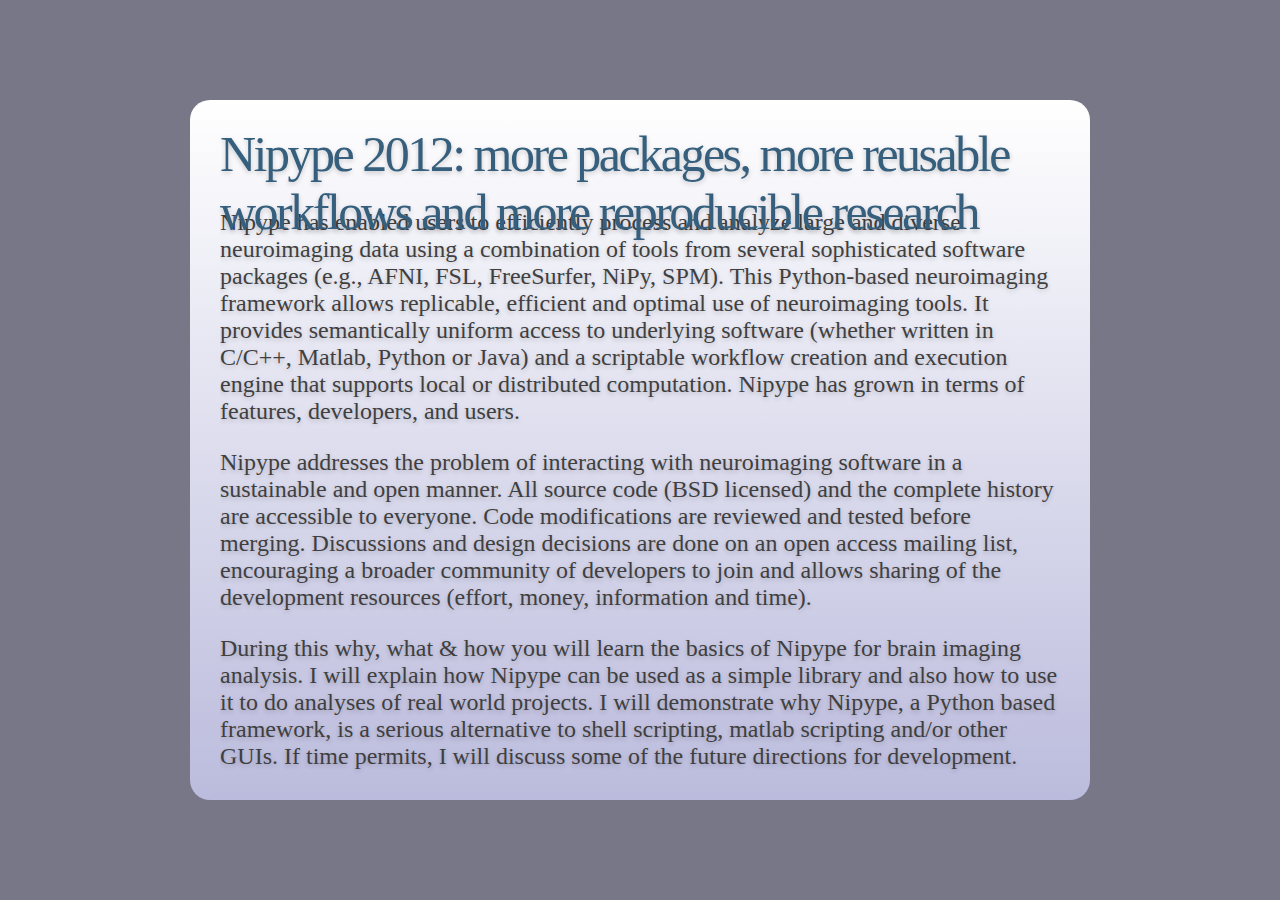
<file: abstract.html>
<!DOCTYPE html>
<!--
  Copyright 2010 Google Inc.

  Licensed under the Apache License, Version 2.0 (the "License");
  you may not use this file except in compliance with the License.
  You may obtain a copy of the License at

     http://www.apache.org/licenses/LICENSE-2.0

  Unless required by applicable law or agreed to in writing, software
  distributed under the License is distributed on an "AS IS" BASIS,
  WITHOUT WARRANTIES OR CONDITIONS OF ANY KIND, either express or implied.
  See the License for the specific language governing permissions and
  limitations under the License.

  Original slides: Marcin Wichary (mwichary@google.com)
  Modifications: Ernest Delgado (ernestd@google.com)
                 Alex Russell (slightlyoff@chromium.org)

  landslide modifications: Adam Zapletal (adamzap@gmail.com)
                           Nicolas Perriault (nperriault@gmail.com)
-->
<html>
<head>
    <meta http-equiv="Content-Type" content="text/html; charset=utf-8" />
    <meta http-equiv="X-UA-Compatible" content="chrome=1">
    <title>Nipype 2012: more packages, more reusable workflows and more reproducible research</title>
    <!-- Styles -->
    
    <style type="text/css" media="print">
      * {
    margin: 0;
    padding: 0;
}
@page {
    size: landscape;
}
body {
    font: 100% "Lucida Grande", "Trebuchet MS", Verdana, sans-serif;
    padding: 0;
    margin: 0;
}
div.slide {
    min-width: 800px;
    min-height: 600px;
    padding: 1em;
    overflow: hidden;
    page-break-after: always;
    border: 1px solid black;
    border-radius: 20px;
}
div.slide div.inner {
    width: 800px;
    height: 600px;
    margin: auto;
    display: table-cell;
}
h1 {
    font-size: 2.4em;
}
h2 {
    font-size: 1.4em;
}
h3 {
    margin: 1em 0;
}
ul {
    margin: 0;
    padding: 0;
}
p, li, pre {
    margin: 1em 0;
}
li {
    margin-left: 2em;
}
a {
    color: #000000;
}
pre, code {
    max-width: 800px;
    background: #eee;
    font-family: Monaco, monospace;
    font-size: 90%;
}
pre {
    padding: .2em .5em;
    overflow: hidden;
    border-radius: .8em;
}
code {
    padding: 0 .2em;
}
.slide header:only-child h1 {
  line-height: 180%;
  text-align: center;
  display: table-cell;
  vertical-align: middle;
  height: 600px;
  width: 800px;
  font-size: 48px;
  margin-top:100px;
  margin-bottom:100px;
}
#toc, #help, .slide aside, .slide footer, .slide .notes {
  display: none;
}

    </style>
    <style type="text/css" media="screen, projection">
      body {
  font: 14px "Lucida Grande", "Trebuchet MS", Verdana, sans-serif;
  background: #778;
  padding: 0;
  margin: 0;
  overflow: hidden;
}

div.presentation {
  position: absolute;
  width: 100%;
  display: table-cell;
  vertical-align: middle;
  height: 100%;
  background: inherit;
}

div.presentation > h1 {
  display: none;
}

div.slides {
  width: 100%;
  height: 100%;
  overflow: hidden;
  left: 0;
  top: 0;
  position: absolute;
  display: block;
  -webkit-transition: -webkit-transform 1s ease-in-out;
  -moz-transition: -moz-transform 1s ease-in-out;
  -o-transition: -o-transform 1s ease-in-out;
}

div.slide {
  display: inline;
  position: absolute;
  overflow: hidden;
  width: 900px;
  height: 700px;
  margin-top: -350px;
  margin-left: -400px;
  left: 50%;
  top: 50%;
  background: -webkit-gradient(linear, left bottom, left top, from(#bbd), to(#fff));
  background-color: #eee;
  background: -moz-linear-gradient(bottom, #bbd, #fff);
  -webkit-transition: margin 0.25s ease-in-out;
  -moz-transition: margin 0.25s ease-in-out;
  -o-transition: margin 0.25s ease-in-out;
  border-top-left-radius: 20px;
  -moz-border-radius-topleft: 20px;
  -webkit-border-top-left-radius: 20px;
  border-top-right-radius: 20px;
  -moz-border-radius-topright: 20px;
  -webkit-border-top-right-radius: 20px;
  border-bottom-right-radius: 20px;
  -moz-border-radius-bottomright: 20px;
  -webkit-border-bottom-right-radius: 20px;
  border-bottom-left-radius: 20px;
  -moz-border-radius-bottomleft: 20px;
  -webkit-border-bottom-left-radius: 20px;
}

div#current_presenter_notes {
	display: none;
}

div.slide div.presenter_notes {
	display: none;
}

/* Expose */

body.expose div.slides {
  float: left;
  position: relative;
  overflow: auto;
  margin-bottom: 10px;
}

body.expose div.slide {
  display: block;
  float: left;
  position: relative;
  left: auto !important;
  top: auto !important;
  margin: 10px !important;
  -webkit-transition: none;
  -moz-transition: none;
  -o-transition: none;  
  -moz-transform: scale(.33, .33);
  -moz-transform-origin: 0 0;
  -webkit-transform: scale(.33, .33);
  -webkit-transform-origin: 0 0;
  -o-transform: scale(.33, .33);
  -o-transform-origin: 0 0;
  cursor: pointer;
}

body.expose div.slide:hover {
  background: -webkit-gradient(linear, left bottom, left top, from(#bdd), to(#fff));
  background-color: #eee;
  background: -moz-linear-gradient(bottom, #bdd, #fff);
}

body.expose .slide-wrapper {
  float: left;
  position: relative;
  margin: .5%;
  width: 300px;
  height: 233px;
}

body.expose .slide footer {
}

body.expose .slide .inner {
}

body.expose .slide.far-past,
body.expose .slide.past,
body.expose .slide.future,
body.expose .slide.far-future {
  margin-left: 0;
}

body.expose .slide.current {
  background: -webkit-gradient(linear, left bottom, left top, from(#ddb), to(#fff));
  background-color: #eee;
  background: -moz-linear-gradient(bottom, #ddb, #fff);
  border: 16px solid #fff;
  -moz-transform: scale(.315, .315);
  -moz-transform-origin: 0 0;
  -webkit-transform: scale(.315, .315);
  -webkit-transform-origin: 0 0;
  -o-transform: scale(.315, .315);
  -o-transform-origin: 0 0;
}

/* Presenter Mode */

body.presenter_view div.slide {
  display: inline;
  position: absolute;
  overflow: hidden;
  -moz-transform: scale(.5, .5);
  -moz-transform-origin: 0 0;
  -webkit-transform: scale(.5, .5);
  -webkit-transform-origin: 0 0;
  -o-transform: scale(.5, .5);
  -o-transform-origin: 0 0;
	margin-top: -300px;
}

body.presenter_view .slide.far-past {
  display: block;
  margin-left: -1500px;
}

body.presenter_view .slide.past {
  display: block;
  margin-left: -975px;
}

body.presenter_view .slide.current {
  display: block;
  margin-left: -475px;
  border: 8px solid maroon;
  z-index: 2;
}

body.presenter_view .slide.future {
  display: block;
  margin-left: 25px;
  z-index: 1;
}

body.presenter_view .slide.far-future {
  display: block;
  margin-left: 525px;
}

body.presenter_view div#current_presenter_notes {
	visibility: visible;
	display: block;
	position: absolute;
	overflow: auto;
	vertical-align: middle;
	left: 50%;
	top: 50%;
	margin-left: -475px;
	margin-top: 100px;
	z-index: 2;
	width: 950px;
	border-style: solid;
	height: 30%;
	background-color: silver;
}

body.presenter_view div#current_presenter_notes section {
  font-family: 'Lucida Grande';
  color: black;
  text-shadow: rgba(0, 0, 0, 0.2) 0 2px 5px;
  display: block;
  overflow: visible;
  position: relative;
  background-color: #fffeff;
  height: 120px;
  margin-right: 30px;
  margin-top: 60px;
  margin-left: 30px;
  padding-right: 10px;
  padding-left: 10px;
  padding-top: 10px;
}

body.presenter_view div#current_presenter_notes section p {
	margin: 0;
}

body.presenter_view div#current_presenter_notes h1 {
	font-size: 50%;
	display: block;
}

/* Slide styles */

div.slide p {
  font-size: 24px;
}

.slide.far-past {
  display: block;
  margin-left: -2400px;
}

.slide.past {
  display: block;
  margin-left: -1400px;
}

.slide.current {
  display: block;
  margin-left: -450px;
}

.slide.future {
  display: block;
  margin-left: 500px;
}

.slide.far-future {
  display: block;
  margin-left: 1500px;
}

body.three-d div.slides {
  -webkit-transform: translateX(50px) scale(0.8) rotateY(10deg);
  -moz-transform: translateX(50px) scale(0.8) rotateY(10deg);
  -o-transform: translateX(50px) scale(0.8) rotateY(10deg);
}


/* Content */

header:not(:only-child) {
  font-family: 'Lucida Grande';
  font-weight: normal;
  font-size: 50px;
  letter-spacing: -.05em;
  color: black;
  text-shadow: rgba(0, 0, 0, 0.2) 0 2px 5px;
  position: absolute;
  left: 30px;
  top: 25px;
  margin: 0;
  padding: 0;
}

header h1, header h2, header h3, header h4, header h5, header h6 {
  color: #355F7C;
  display: inline;
  font-size: 100%;
  font-weight: normal;
  padding: 0;
  margin: 0;
}

header h2:first-child {
  margin-top: 0;
}

section, .slide header:only-child h1 {
  font-family: 'Lucida Grande';
  color: #3f3f3f;
  text-shadow: rgba(0, 0, 0, 0.2) 0 2px 5px;
  margin-left: 30px;
  margin-right: 30px;
  margin-top: 85px;
  display: block;
  overflow: hidden;
}

.slide header:only-child h1 {
  color: #355F7C;
}

a {
  color: inherit;
  display: inline-block;
  text-decoration: none;
  line-height: 110%;
  border-bottom: 2px solid #3f3f3f;
}

pre {
  font-size: 20px;
  font-family: Monaco, Courier, monospace;
}

li {
  padding: 10px 0;
  font-size: 26px;
}

.slide header:only-child h1 {
  line-height: 180%;
  text-align: center;
  display: table-cell;
  vertical-align: middle;
  height: 700px;
  width: 900px;
  font-size: 50px;
  margin-top:100px;
  margin-bottom:100px;
}

div.slide blockquote p{
  font-size: 25px;
  line-height: 150%;
  font-style: italic;
}

div.slide blockquote{
  font-size: 20px;
  line-height: 150%;
}


.h3 {
  height: 50px;
  display: block;
}

h3 {
  font-size: 35px;
  right: 5px;
  position: absolute;
  color: #355F7C;
  margin-top: -50px;
  margin-right: 50px;
}

#plan ul{
  list-style: none
}

#plan li {
  font-size: 30px;
  line-height: 50px;
}

img {
  margin-left: auto;
  margin-right: auto;
  display: block;
}

span.math-example img{
  display: inline;
  margin-left: 5px;
  margin-right: 5px;
}

section table, section table thead, section table tbody{
  font-size: 30px;
  margin: auto;
}

section table, section table td{
    border: 0px;
}

section table tr {
  padding-left: 15px;
  padding-right: 15px;
}

span.math-example p, span.math-example ul, span.math-example li {
  font-size: 15px;
}

.sidebar {
  clear: both;
  background: -webkit-gradient(linear, top right, bottom right, from(#dde), to(#fff));
  -webkit-transition: margin 0.25s ease-in-out;
  background-color: #eee;
  background: -moz-linear-gradient(right, #dde, #fff);
  border-right: 5px solid #ccd;
  z-index: 9999999;
  height: 100%;
  overflow: hidden;
  top: 0;
  position: absolute;
  display: block;
  margin: 0;
  margin-left: -400px;
  padding: 10px 16px;
  overflow: auto;
  -webkit-transition: margin 0.2s ease-in-out;
  -moz-transition: margin 0.2s ease-in-out;
  -o-transition: margin 0.2s ease-in-out;
}

.sidebar h2 {
  text-shadow: rgba(0, 0, 0, 0.2) 0 2px 5px;
  margin: 0 0 16px;
  padding: 0;
}

.sidebar table {
  width: 100%;
  margin: 0;
  padding: 0;
  border-collapse: collapse;
}

.sidebar table caption {
  display: none;
}

.sidebar tr {
  margin: 2px 0;
  border-bottom: 1px solid #ccc;
}

.sidebar th {
  text-align: left;
  font-weight: normal;
  max-width: 300px;
  overflow: hidden;
}

.sidebar tr.sub th {
  text-indent: 20px;
}

.sidebar td {
  text-align: right;
  min-width: 20px;
}

.sidebar a {
  display: block;
  text-decoration: none;
  border-bottom: none;
  padding: 4px 0;
}

.sidebar tr.active {
  background: #ff0;
}

aside {
  display: none;
}

aside.source {
  position: absolute;
  bottom: 6px;
  left: 10px;
  text-indent: 10px;
}

aside.page_number {
  position: absolute;
  bottom: 6px;
  right: 10px;
  text-indent: 10px;
}

span.plan li {
  font-size: 35px;
  margin-top: 35px;
  list-style: none;
}

span.float-right {
  float: right;
}

span.float-left {
  float: left;
}

span.small li{
  font-size: 165%;
  padding-top: 5px;
  padding-bottom: 5px;
}

span.regression img {
  margin-top: -100px;
  padding-left: 150px;
}

span.gaussian img {
  margin-top: -60px;
  padding-left: 220px;
}

span.hyperplan img {
  margin-top: -100px;
}

span.explosion_donnee img {
  margin-top: 100px;
}

span.important p{
  font-size: 30px;
  font-weight: bold;
}

span.big p{
  text-shadow: rgba(0, 0, 0, 0.4) 0 3px 7px;
  font-size: 60px;
  height: 900px;
  line-height: 100%;
  margin-top: 200px;
  text-align: center;
  vertical-align: middle;
  width: 800px;
}

blockquote.medium {
  font-weight: bold;
}

span.simple {
  color: #4EACC5;
}

span.efficace {
  color: #FF9C34;
}

span.documente {
  color: #4E9A06;
}

.notes {
  display: none;
  padding: 10px;
  background: #ccc;
  border-radius: 10px;
  -moz-border-radius: 10px;
  -webkit-border-radius: 10px;
}

div.slide p.notes {
    font-size: 90%;
}

pre.highlight {
  overflow-y: hidden;
  display: inline;
  white-space: pre;

  font-size: 15px;
}


/* Pygments default theme */
.hll { background-color: #ffffcc }
.c { color: #408080;
     font-style: italic;
     font-size: 15px;
  } /* Comment */
.err { border: 1px solid #FF0000 } /* Error */
.k { color: #008000; font-weight: bold } /* Keyword */
.o { color: #666666 } /* Operator */
.cm { color: #408080; font-style: italic } /* Comment.Multiline */
.cp { color: #BC7A00 } /* Comment.Preproc */
.c1 { color: #408080; font-style: italic } /* Comment.Single */
.cs { color: #408080; font-style: italic } /* Comment.Special */
.gd { color: #A00000 } /* Generic.Deleted */
.ge { font-style: italic } /* Generic.Emph */
.gr { color: #FF0000 } /* Generic.Error */
.gh { color: #000080; font-weight: bold } /* Generic.Heading */
.gi { color: #00A000 } /* Generic.Inserted */
.go { color: #808080 } /* Generic.Output */
.gp { color: #000080; font-weight: bold } /* Generic.Prompt */
.gs { font-weight: bold } /* Generic.Strong */
.gu { color: #800080; font-weight: bold } /* Generic.Subheading */
.gt { color: #0040D0 } /* Generic.Traceback */
.kc { color: #008000; font-weight: bold } /* Keyword.Constant */
.kd { color: #008000; font-weight: bold } /* Keyword.Declaration */
.kn { color: #008000; font-weight: bold } /* Keyword.Namespace */
.kp { color: #008000 } /* Keyword.Pseudo */
.kr { color: #008000; font-weight: bold } /* Keyword.Reserved */
.kt { color: #B00040 } /* Keyword.Type */
.m { color: #666666 } /* Literal.Number */
.s { color: #BA2121 } /* Literal.String */
.na { color: #7D9029 } /* Name.Attribute */
.nb { color: #008000 } /* Name.Builtin */
.nc { color: #0000FF; font-weight: bold } /* Name.Class */
.no { color: #880000 } /* Name.Constant */
.nd { color: #AA22FF } /* Name.Decorator */
.ni { color: #999999; font-weight: bold } /* Name.Entity */
.ne { color: #D2413A; font-weight: bold } /* Name.Exception */
.nf { color: #0000FF } /* Name.Function */
.nl { color: #A0A000 } /* Name.Label */
.nn { color: #0000FF; font-weight: bold } /* Name.Namespace */
.nt { color: #008000; font-weight: bold } /* Name.Tag */
.nv { color: #19177C } /* Name.Variable */
.ow { color: #AA22FF; font-weight: bold } /* Operator.Word */
.w { color: #bbbbbb } /* Text.Whitespace */
.mf { color: #666666 } /* Literal.Number.Float */
.mh { color: #666666 } /* Literal.Number.Hex */
.mi { color: #666666 } /* Literal.Number.Integer */
.mo { color: #666666 } /* Literal.Number.Oct */
.sb { color: #BA2121 } /* Literal.String.Backtick */
.sc { color: #BA2121 } /* Literal.String.Char */
.sd { color: #BA2121; font-style: italic } /* Literal.String.Doc */
.s2 { color: #BA2121 } /* Literal.String.Double */
.se { color: #BB6622; font-weight: bold } /* Literal.String.Escape */
.sh { color: #BA2121 } /* Literal.String.Heredoc */
.si { color: #BB6688; font-weight: bold } /* Literal.String.Interpol */
.sx { color: #008000 } /* Literal.String.Other */
.sr { color: #BB6688 } /* Literal.String.Regex */
.s1 { color: #BA2121 } /* Literal.String.Single */
.ss { color: #19177C } /* Literal.String.Symbol */
.bp { color: #008000 } /* Name.Builtin.Pseudo */
.vc { color: #19177C } /* Name.Variable.Class */
.vg { color: #19177C } /* Name.Variable.Global */
.vi { color: #19177C } /* Name.Variable.Instance */
.il { color: #666666 } /* Literal.Number.Integer.Long */

    </style>
    
    
    <!-- /Styles -->
    <!-- Javascripts -->
    
    <script>
      function main() {
  // Since we don't have the fallback of attachEvent and
  // other IE only stuff we won't try to run JS for IE.
  // It will run though when using Google Chrome Frame
  if (document.all) { return; }

  var currentSlideNo;
  var notesOn = false;
  var slides = document.getElementsByClassName('slide');
  var touchStartX = 0;
  var spaces = /\s+/, a1 = [""];
  var tocOpened = false;
  var helpOpened = false;
  var overviewActive = false;
  var showingPresenterView = false;
  var presenterViewWin = null;
  var isPresenterView = false;

  var str2array = function(s) {
    if (typeof s == "string" || s instanceof String) {
      if (s.indexOf(" ") < 0) {
        a1[0] = s;
        return a1;
      } else {
        return s.split(spaces);
      }
    }
    return s;
  };

  var trim = function(str) {
    return str.replace(/^\s\s*/, '').replace(/\s\s*$/, '');
  };

  var addClass = function(node, classStr) {
    classStr = str2array(classStr);
    var cls = " " + node.className + " ";
    for (var i = 0, len = classStr.length, c; i < len; ++i) {
      c = classStr[i];
      if (c && cls.indexOf(" " + c + " ") < 0) {
        cls += c + " ";
      }
    }
    node.className = trim(cls);
  };

  var removeClass = function(node, classStr) {
    var cls;
    if (classStr !== undefined) {
      classStr = str2array(classStr);
      cls = " " + node.className + " ";
      for (var i = 0, len = classStr.length; i < len; ++i) {
        cls = cls.replace(" " + classStr[i] + " ", " ");
      }
      cls = trim(cls);
    } else {
      cls = "";
    }
    if (node.className != cls) {
      node.className = cls;
    }
  };

  var getSlideEl = function(slideNo) {
    if (slideNo > 0) {
      return slides[slideNo - 1];
    } else {
      return null;
    }
  };

  var getSlideTitle = function(slideNo) {
    var el = getSlideEl(slideNo);
    if (el) {
      var headers = el.getElementsByTagName('header');
      if (headers.length > 0) {
        return el.getElementsByTagName('header')[0].innerText;
      }
    }
    return null;
  };

  var getSlidePresenterNote = function(slideNo) {
    var el = getSlideEl(slideNo);
    if (el) {
      var n = el.getElementsByClassName('presenter_notes');
      if (n.length > 0) {
        return n[0];
      }
    }
    return null;
  };

  var changeSlideElClass = function(slideNo, className) {
    var el = getSlideEl(slideNo);
    if (el) {
      removeClass(el, 'far-past past current future far-future');
      addClass(el, className);
    }
  };

  var updateSlideClasses = function(updateOther) {
    window.location.hash = (isPresenterView ? "presenter" : "slide") + currentSlideNo;

    for (var i=1; i<currentSlideNo-1; i++) {
      changeSlideElClass(i, 'far-past');
    }

    changeSlideElClass(currentSlideNo - 1, 'past');
    changeSlideElClass(currentSlideNo, 'current');
    changeSlideElClass(currentSlideNo + 1, 'future');

    for (i=currentSlideNo+2; i<slides.length+1; i++) {
      changeSlideElClass(i, 'far-future');
    }

    highlightCurrentTocLink();

    document.getElementsByTagName('title')[0].innerText = getSlideTitle(currentSlideNo);

    updatePresenterNotes();

    if (updateOther) { updateOtherPage(); }
  };

  var updatePresenterNotes = function() {
    if (!isPresenterView) { return; }

    var existingNote = document.getElementById('current_presenter_notes');
    var currentNote = getSlidePresenterNote(currentSlideNo).cloneNode(true);
    currentNote.setAttribute('id', 'presenter_note');

    existingNote.replaceChild(currentNote, document.getElementById('presenter_note'));
  };

  var highlightCurrentTocLink = function() {
    var toc = document.getElementById('toc');

    if (toc) {
      var tocRows = toc.getElementsByTagName('tr');
      for (var i=0; i<tocRows.length; i++) {
        removeClass(tocRows.item(i), 'active');
      }

      var currentTocRow = document.getElementById('toc-row-' + currentSlideNo);
      if (currentTocRow) {
        addClass(currentTocRow, 'active');
      }
    }
  };

  var updateOtherPage = function() {
    if (!showingPresenterView) { return; }

    var w = isPresenterView ? window.opener : presenterViewWin;
    w.postMessage('slide#' + currentSlideNo, '*');
  }

  var nextSlide = function() {
    if (currentSlideNo < slides.length) {
      currentSlideNo++;
    }
    updateSlideClasses(true);
  };

  var prevSlide = function() {
    if (currentSlideNo > 1) {
      currentSlideNo--;
    }
    updateSlideClasses(true);
  };

  var showNotes = function() {
    var notes = getSlideEl(currentSlideNo).getElementsByClassName('notes');
    for (var i = 0, len = notes.length; i < len; i++) {
      notes.item(i).style.display = (notesOn) ? 'none':'block';
    }
    notesOn = (notesOn) ? false : true;
  };

  var showSlideNumbers = function() {
    var asides = document.getElementsByClassName('page_number');
    var hidden = asides[0].style.display != 'block';
    for (var i = 0; i < asides.length; i++) {
      asides.item(i).style.display = hidden ? 'block' : 'none';
    }
  };

  var showSlideSources = function() {
    var asides = document.getElementsByClassName('source');
    var hidden = asides[0].style.display != 'block';
    for (var i = 0; i < asides.length; i++) {
      asides.item(i).style.display = hidden ? 'block' : 'none';
    }
  };

  var showToc = function() {
    if (helpOpened) {
        showHelp();
    }

    var toc = document.getElementById('toc');

    if (toc) {
      toc.style.marginLeft = tocOpened ? '-' + toc.clientWidth + 'px' : '0px';
      tocOpened = !tocOpened;
    }

    updateOverview();
  };

  var showHelp = function() {
    if (tocOpened) {
        showToc();
    }

    var help = document.getElementById('help');

    if (help) {
      help.style.marginLeft = helpOpened ? '-' + help.clientWidth + 'px' : '0px';
      helpOpened = !helpOpened;
    }
  };

  var showPresenterView = function() {
    if (isPresenterView) { return; }

    if (showingPresenterView) {
      presenterViewWin.close();
      presenterViewWin = null;
      showingPresenterView = false;
    } else {
      presenterViewWin = open(window.location.pathname + "#presenter" + currentSlideNo, 'presenter_notes',
                                  'directories=no,location=no,toolbar=no,menubar=no,copyhistory=no');
      showingPresenterView = true;
    }
  }

  var switch3D = function() {
    if (document.body.className.indexOf('three-d') == -1) {
      document.getElementsByClassName('presentation')[0].style.webkitPerspective = '1000px';
      document.body.className += ' three-d';
    } else {
      window.setTimeout("document.getElementsByClassName('presentation')[0].style.webkitPerspective = '0';", 2000);
      document.body.className = document.body.className.replace(/three-d/, '');
    }
  };

  var toggleOverview = function() {
    var action = overviewActive ? removeClass : addClass;
    action(document.body, 'expose');
    overviewActive = !overviewActive;
    updateOverview();
  };

  var updateOverview = function() {
    try {
      var presentation = document.getElementsByClassName('presentation')[0];
    } catch (e) {
      return;
    }

    if (isPresenterView) {
      var action = overviewActive ? removeClass : addClass;
      action(document.body, 'presenter_view');
    }

    var toc = document.getElementById('toc');

    if (!toc) {
      return;
    }
    
    if (!tocOpened || !overviewActive) {
      presentation.style.marginLeft = '0px';
      presentation.style.width = '100%';
    } else {
      presentation.style.marginLeft = toc.clientWidth + 'px';
      presentation.style.width = (presentation.clientWidth - toc.clientWidth) + 'px';
    }
  };

  var handleBodyKeyDown = function(event) {
    switch (event.keyCode) {
      case 13: // Enter
        if (overviewActive) {
          toggleOverview();
        }
        break;
      case 27: // ESC
        toggleOverview();
        break;
      case 37: // left arrow
        prevSlide();
        break;
      case 39: // right arrow
      case 32: // space
        nextSlide();
        break;
      case 50: // 2
        showNotes();
        break;
      case 51: // 3
        switch3D();
        break;
      case 72: // h
        showHelp();
        break;
      case 78: // n
        showSlideNumbers();
        break;
      case 80: // p
        showPresenterView();
        break;
      case 83: // s
        showSlideSources();
        break;
      case 84: // t
        showToc();
        break;
    }
  };

  var handleWheel = function(event) {
    if (tocOpened || helpOpened) {
      return;
    }

    var delta = 0;

    if (!event) {
      event = window.event;
    }

    if (event.wheelDelta) {
      delta = event.wheelDelta/120;
      if (window.opera) delta = -delta;
    } else if (event.detail) {
      delta = -event.detail/3;
    }

    if (delta && delta <0) {
      nextSlide();
    } else if (delta) {
      prevSlide();
    }
  };

  var addSlideClickListeners = function() {
    for (var i=0; i < slides.length; i++) {
      var slide = slides.item(i);
      slide.num = i + 1;
      slide.addEventListener('click', function(e) {
        if (overviewActive) {
          currentSlideNo = this.num;
          toggleOverview();
          updateSlideClasses(true);
        }
        return false;
      }, true);
    }
  };

  var addRemoteWindowControls = function() {
    window.addEventListener("message", function(e) {
      if (e.data.indexOf("slide#") != -1) {
          currentSlideNo = Number(e.data.replace('slide#', ''));
          updateSlideClasses(false);
      }
    }, false);
  }

  var addTouchListeners = function() {
    document.addEventListener('touchstart', function(e) {
      touchStartX = e.touches[0].pageX;
    }, false);
    document.addEventListener('touchend', function(e) {
      var pixelsMoved = touchStartX - e.changedTouches[0].pageX;
      var SWIPE_SIZE = 150;
      if (pixelsMoved > SWIPE_SIZE) {
        nextSlide();
      }
      else if (pixelsMoved < -SWIPE_SIZE) {
       prevSlide();
      }
    }, false);
  };

  var addTocLinksListeners = function() {
    var toc = document.getElementById('toc');

    if (toc) {
      var tocLinks = toc.getElementsByTagName('a');
      for (var i=0; i < tocLinks.length; i++) {
        tocLinks.item(i).addEventListener('click', function(e) {
          currentSlideNo = Number(this.attributes['href'].value.replace('#slide', ''));
          updateSlideClasses(true);
          return false;
        }, true);
      }
    }
  };

  // initialize

  (function() {
    if (window.location.hash == "") {
      currentSlideNo = 1;
    } else if (window.location.hash.indexOf("#presenter") != -1) {
      currentSlideNo = Number(window.location.hash.replace('#presenter', ''));
      isPresenterView = true;
      showingPresenterView = true;
      presenterViewWin = window;
      addClass(document.body, 'presenter_view');
    } else {
      currentSlideNo = Number(window.location.hash.replace('#slide', ''));
    }

    document.addEventListener('keydown', handleBodyKeyDown, false);
    document.addEventListener('DOMMouseScroll', handleWheel, false);
    window.onmousewheel = document.onmousewheel = handleWheel;

    var els = slides;
    for (var i = 0, el; el = els[i]; i++) {
      addClass(el, 'slide far-future');
    }
    updateSlideClasses(false);

    // add support for finger events (filter it by property detection?)
    addTouchListeners();

    addTocLinksListeners();

    addSlideClickListeners();

    addRemoteWindowControls();
  })();
};

    </script>
    
    
    <!-- /Javascripts -->
</head>
<body>
  <div id="blank"></div>
  <div class="presentation">
    <div id="current_presenter_notes">
      <div id="presenter_note"></div>
    </div>
    <div class="slides">
      
      <!-- slide source: abstract.rst -->
      <div class="slide-wrapper">
        <div class="slide">
          <div class="inner">
            
            <header><h1>Nipype 2012: more packages, more reusable workflows and more reproducible research</h1></header>
            
            
            <section><p>Nipype has enabled users to efficiently process and analyze large and diverse
neuroimaging data using a combination of tools from several sophisticated
software packages (e.g., AFNI, FSL, FreeSurfer, NiPy, SPM). This Python-based
neuroimaging framework allows replicable, efficient and optimal use of
neuroimaging tools. It provides semantically uniform access to underlying
software (whether written in C/C++, Matlab, Python or Java) and a scriptable
workflow creation and execution engine that supports local or distributed
computation.  Nipype has grown in terms of features, developers, and users.</p>
<p>Nipype addresses the problem of interacting with neuroimaging software in a
sustainable and open manner. All source code (BSD licensed) and the complete
history are accessible to everyone. Code modifications are reviewed and tested
before merging. Discussions and design decisions are done on an open access
mailing list, encouraging a broader community of developers to join and allows
sharing of the development resources (effort, money, information and time).</p>
<p>During this why, what &amp; how you will learn the basics of Nipype for brain
imaging analysis. I will explain how Nipype can be used as a simple library and
also how to use it to do analyses of real world projects. I will demonstrate
why Nipype, a Python based framework, is a serious alternative to shell
scripting, matlab scripting and/or other GUIs. If time permits, I will discuss
some of the future directions for development.</p></section>
            
          </div>
          <div class="presenter_notes">
            <header><h1>Presenter Notes</h1></header>
            <section>
            
            </section>
          </div>
          <footer>
            
            <aside class="source">
              Source: <a href="abstract.rst">abstract.rst</a>
            </aside>
            
            <aside class="page_number">
              1/1
            </aside>
          </footer>
        </div>
      </div>
      
    </div>
  </div>
  
  <div id="toc" class="sidebar hidden">
    <h2>Table of Contents</h2>
    <table>
      <caption>Table of Contents</caption>
      
      <tr id="toc-row-1">
        <th><a href="#slide1">Nipype 2012: more packages, more reusable workflows and more reproducible research</a></th>
        <td><a href="#slide1">1</a></td>
      </tr>
      
      
    </table>
  </div>
  
  <div id="help" class="sidebar hidden">
    <h2>Help</h2>
    <table>
      <caption>Help</caption>
      <tr>
        <th>Table of Contents</th>
        <td>t</td>
      </tr>
      <tr>
        <th>Exposé</th>
        <td>ESC</td>
      </tr>
      <tr>
        <th>Full screen slides</th>
        <td>e</td>
      </tr>
      <tr>
        <th>Presenter View</th>
        <td>p</td>
      </tr>
      <tr>
        <th>Source Files</th>
        <td>s</td>
      </tr>
      <tr>
        <th>Slide Numbers</th>
        <td>n</td>
      </tr>
      <tr>
        <th>Toggle screen blanking</th>
        <td>b</td>
      </tr>
      <tr>
        <th>Show/hide slide context</th>
        <td>c</td>
      </tr>
      <tr>
        <th>Notes</th>
        <td>2</td>
      </tr>
      <tr>
        <th>Help</th>
        <td>h</td>
      </tr>
    </table>
  </div>
  <script>main()</script>
</body>
</html>
</file>
